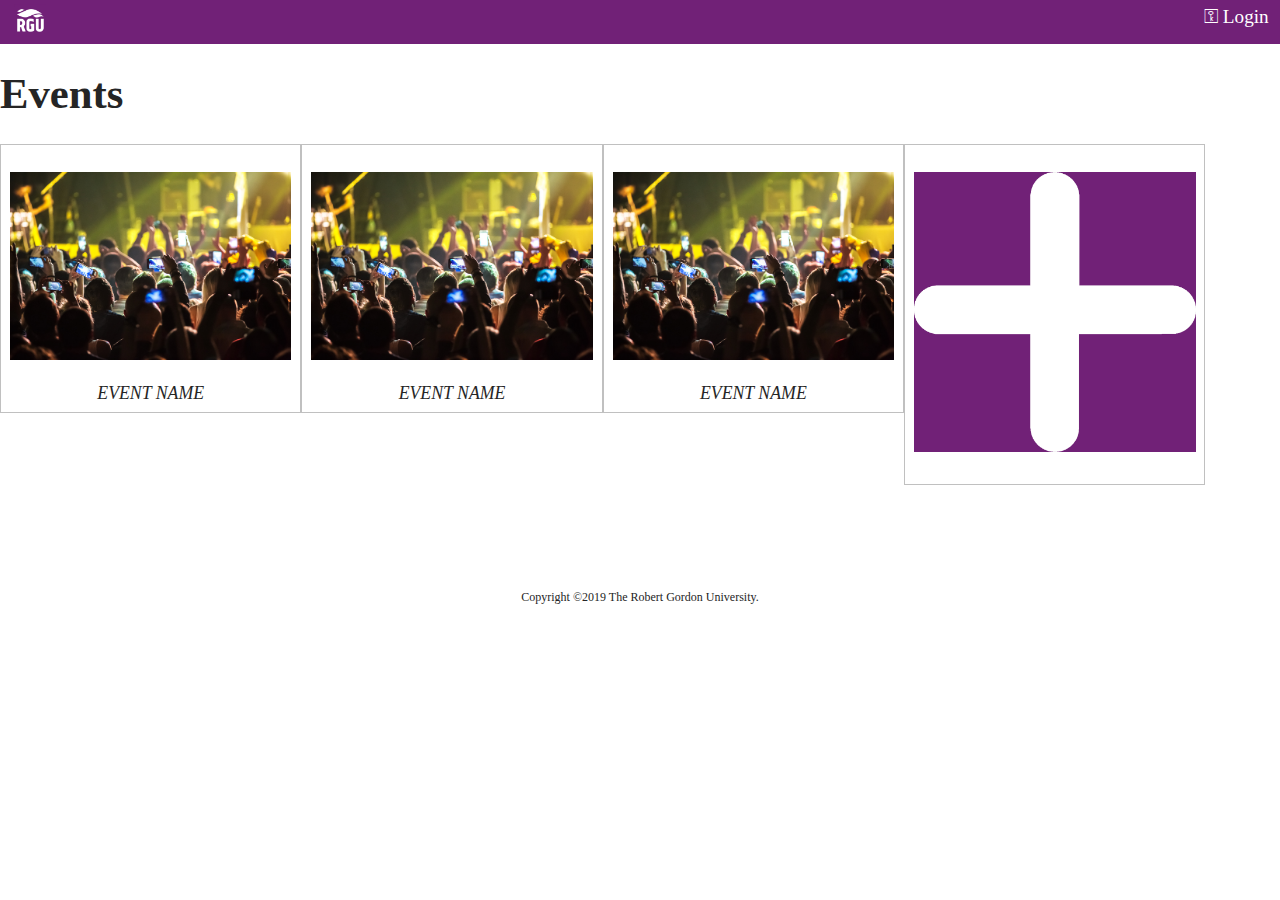
<file: event website/index.html>
<!DOCTYPE html PUBLIC "-//W3C//DTD XHTML 1.0 Strict//EN"
"http://www.w3.org/TR/xhtml1/DTD/xhtml1-strict.dtd">
<html xmlns="http://www.w3.org/1999/xhtml">

<head>

  <!-- Title for the page -->
  <title>RGU Events</title>
  <meta http-equiv="content-type"
  content="text/html;charset=utf-8" />

  <!-- Added relavant links to the fonts etc -->
  <link rel="icon" href="img/favicon.ico" type="image/x-icon">
  <link rel="stylesheet" href="css/RGU.css">
  <link rel="stylesheet" media="screen" href="https://fontlibrary.org/face/clear-sans" type="text/css"/>

  <!-- Link to JQUERY on google api list -->
  <script src="https://ajax.googleapis.com/ajax/libs/jquery/3.4.1/jquery.min.js"></script>

  <!-- Link to scripts js file -->
  <script src="js/script.js"></script>
  <!-- <script type="text/javascript" src="***"></script> -->

</head>

<!-- Open Body -->
<body>
  <div id="top"><!-- TOP BAR -->
    <!-- Image and Login for top bar  -->
    <img class="headerImage" style="vertical-align:middle; float:left;" src="img/RGU_SMALL.png" alt="RGU Logo" />
    <span class="loginLink">&#x26BF; Login</span>&nbsp;
  </div><!-- End of TOP BAR -->
  <div class="main" id="main">

    <br />
    <div class="header">
      <h1>Events</h1> <!-- Event Header -->
    </div>

    <!-- Start Flex container  -->
    <div class="flex-container">
      <!-- First container Item -->
        <figure class="flex-item">
          <p><img class=scaled src="img/event.jpg" alt="Event"> <!-- image to show (harcoded for now will change) -->
            <figcaption>EVENT NAME</figcaption> <!--Caption for event -->
        </figure>
        <figure class="flex-item">
          <p><img class=scaled src="img/event.jpg" alt="Event">
            <figcaption>EVENT NAME</figcaption>
        </figure>
        <figure class="flex-item">
          <p><img class=scaled src="img/event.jpg" alt="Event">
            <figcaption>EVENT NAME</figcaption>
        </figure>
        <figure class="flex-item addEvent" onclick="addEvent()">
          <p><img class=scaled src="img/plus.png" alt="Add Event">
        </figure>
    </div>


      </div><!-- main -->

      <!-- Hidden login form -->
      <div class="login" id="win_top"></div>
      <!-- --- -->
      <br />
      <!-- Hidden "popup" element -->
      <div class="input_popup hidden"></div>
      <!-- --- -->
      <footer>
        Copyright &copy;2019 The Robert Gordon University.<br />
      </footer>
    </body>
    </html>
</file>
<file: event website/css/RGU.css>
div.main {
	width: 100%;
	min-height: 100% !important;
	text-align: center;
	margin-left: auto;
	margin-right: auto;
}

div.header {
	font-weight: bold;
	font-size: 32pt;
	vertical-align: bottom;
}

.mainImage{
	/* //width: 30%; */
	height: 100%;
	cursor: pointer;
}

div#contents {
	width: 100%;
	height: 100%;
	margin-left: auto;
	margin-right: auto;
}

div.input_popup {
	position: absolute;
    top: 50%;
    left: 50%;
    margin-top: -200px;
    margin-left: -200px;
	border-radius: 20px 20px 5px 5px;
	padding: 10px;
	width: 400px;
	height: 400px;
	overflow-y: auto;
	background: #FFFFFF;
	color: #004A87;
	z-index: 1002;
}

.hidden {
	/* visibility: hidden; */
	display: none;
}

a:link .loginLink{
	color: #252525;
}

.headerImage{
	max-height:90%;
	padding-left: 10px;
}

.loginLink{
	text-decoration: none;
	font-size: 90%;
	padding-right: 10px;
	color: white;
}
div#top {
	width: 100%;
	text-align: right;
	vertical-align: top;
	padding: 4px;
	background-color: #712177;
	height:36px;
  margin:0px;
	/*border: 1px solid #4A4A4A;*/
}

body {
	font-family: "ClearSansLightRegular";
	font-size: 16pt;
	color: #252525;
	min-height: 100%;
	margin: 0px;
}

footer {
	text-align: center;
	font-size: 9pt;
	height: 80px;
	margin-top: 80px;
}

h1 {
	font-size: 32pt;
	font-weight: bold;
	text-align: left;
/*
	margin-left: auto;
	margin-right: auto;
	border-right: 1px solid #58ABDF;
*/
	padding-bottom: 0.5em;
  padding-top: 0px;
  margin-top: 0px;
  margin-bottom: 5px;
	vertical-align: middle;
/*
	width: 80%;
*/
}

figure {
  text-align: center;
  font-style: italic;
  font-size: smaller;
  text-indent: 0;
  border: thin silver solid;
  margin: 0px;
  padding: 0.5em;
}
img.scaled {
  width: 100%;
}

/* FLEXBOX CONTROLS *************************************/
.flex-container {
  width: 100%;
  display: flex;
  flex-direction: row;
  flex-wrap: wrap;
  align-items: flex-start;
  align-content: flex-start;
}

.flex-item {
  align-self: auto;
  width:22%;
  cursor: pointer;
}

/*END OF FLEXBOX CONTROLS *********************************/
</file>
